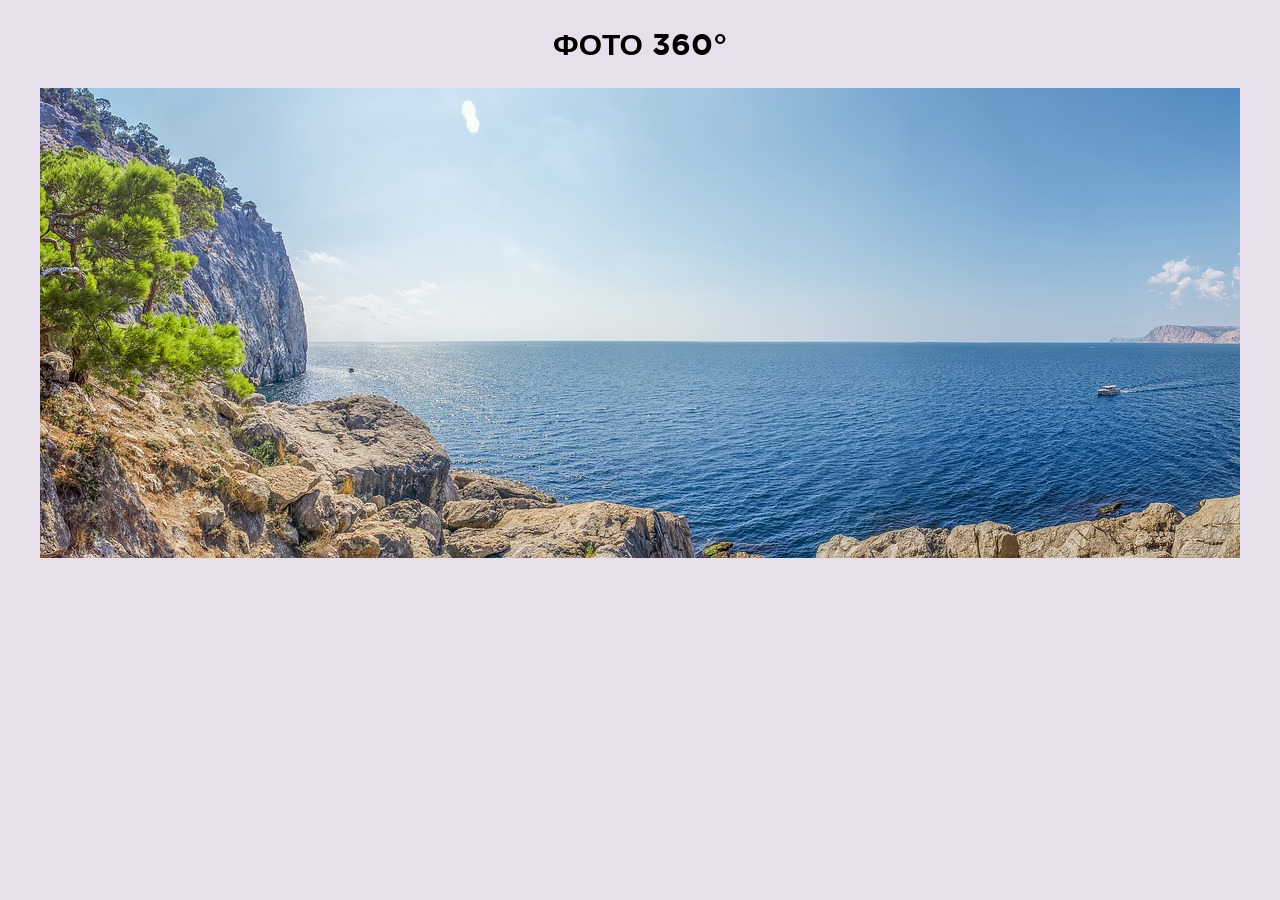
<file: index2.html>
<!DOCTYPE html>
<html lang="en">
<head>
    <meta charset="UTF-8">
    <meta name="viewport" content="width=device-width, initial-scale=1.0">
    <meta http-equiv="X-UA-Compatible" content="ie=edge">
    <link rel="shortcut icon" href="favicon.ico" type="image/x-icon">
    <link rel="stylesheet" href="css/styles.css">
    <title>monticello</title>
</head>
<body class="index2">

  <h1 class="index2__title">фото 360&#176;</h1>
  <div class="panorama">
    <img src="img/panor.jpg" alt="foto">

   </div>
        <script src="js/jquery.min.js"></script>
        <script src="js/panorama_viewer.js"></script>
        <script src="js/scripts2.js"></script>
        
</body>
</html>
</file>
<file: css/styles.css>
@import url("https://fonts.googleapis.com/css?family=Open+Sans:300,400i,700&display=swap");
/*! normalize.css v8.0.1 | MIT License | github.com/necolas/normalize.css */
/* Document
   ========================================================================== */
/**
 * 1. Correct the line height in all browsers.
 * 2. Prevent adjustments of font size after orientation changes in iOS.
 */
html {
  line-height: 1.15;
  /* 1 */
  -webkit-text-size-adjust: 100%;
  /* 2 */ }

/* Sections
   ========================================================================== */
/**
 * Remove the margin in all browsers.
 */
body {
  margin: 0; }

/**
 * Render the `main` element consistently in IE.
 */
main {
  display: block; }

/**
 * Correct the font size and margin on `h1` elements within `section` and
 * `article` contexts in Chrome, Firefox, and Safari.
 */
h1 {
  font-size: 2em;
  margin: 0.67em 0; }

/* Grouping content
   ========================================================================== */
/**
 * 1. Add the correct box sizing in Firefox.
 * 2. Show the overflow in Edge and IE.
 */
hr {
  -webkit-box-sizing: content-box;
  box-sizing: content-box;
  /* 1 */
  height: 0;
  /* 1 */
  overflow: visible;
  /* 2 */ }

/**
 * 1. Correct the inheritance and scaling of font size in all browsers.
 * 2. Correct the odd `em` font sizing in all browsers.
 */
pre {
  font-family: monospace, monospace;
  /* 1 */
  font-size: 1em;
  /* 2 */ }

/* Text-level semantics
   ========================================================================== */
/**
 * Remove the gray background on active links in IE 10.
 */
a {
  background-color: transparent; }

/**
 * 1. Remove the bottom border in Chrome 57-
 * 2. Add the correct text decoration in Chrome, Edge, IE, Opera, and Safari.
 */
abbr[title] {
  border-bottom: none;
  /* 1 */
  text-decoration: underline;
  /* 2 */
  -webkit-text-decoration: underline dotted;
  text-decoration: underline dotted;
  /* 2 */ }

/**
 * Add the correct font weight in Chrome, Edge, and Safari.
 */
b,
strong {
  font-weight: bolder; }

/**
 * 1. Correct the inheritance and scaling of font size in all browsers.
 * 2. Correct the odd `em` font sizing in all browsers.
 */
code,
kbd,
samp {
  font-family: monospace, monospace;
  /* 1 */
  font-size: 1em;
  /* 2 */ }

/**
 * Add the correct font size in all browsers.
 */
small {
  font-size: 80%; }

/**
 * Prevent `sub` and `sup` elements from affecting the line height in
 * all browsers.
 */
sub,
sup {
  font-size: 75%;
  line-height: 0;
  position: relative;
  vertical-align: baseline; }

sub {
  bottom: -0.25em; }

sup {
  top: -0.5em; }

/* Embedded content
   ========================================================================== */
/**
 * Remove the border on images inside links in IE 10.
 */
img {
  border-style: none; }

/* Forms
   ========================================================================== */
/**
 * 1. Change the font styles in all browsers.
 * 2. Remove the margin in Firefox and Safari.
 */
button,
input,
optgroup,
select,
textarea {
  font-family: inherit;
  /* 1 */
  font-size: 100%;
  /* 1 */
  line-height: 1.15;
  /* 1 */
  margin: 0;
  /* 2 */ }

/**
 * Show the overflow in IE.
 * 1. Show the overflow in Edge.
 */
button,
input {
  /* 1 */
  overflow: visible; }

/**
 * Remove the inheritance of text transform in Edge, Firefox, and IE.
 * 1. Remove the inheritance of text transform in Firefox.
 */
button,
select {
  /* 1 */
  text-transform: none; }

/**
 * Correct the inability to style clickable types in iOS and Safari.
 */
button,
[type="button"],
[type="reset"],
[type="submit"] {
  -webkit-appearance: button; }

/**
 * Remove the inner border and padding in Firefox.
 */
button::-moz-focus-inner,
[type="button"]::-moz-focus-inner,
[type="reset"]::-moz-focus-inner,
[type="submit"]::-moz-focus-inner {
  border-style: none;
  padding: 0; }

/**
 * Restore the focus styles unset by the previous rule.
 */
button:-moz-focusring,
[type="button"]:-moz-focusring,
[type="reset"]:-moz-focusring,
[type="submit"]:-moz-focusring {
  outline: 1px dotted ButtonText; }

/**
 * Correct the padding in Firefox.
 */
fieldset {
  padding: 0.35em 0.75em 0.625em; }

/**
 * 1. Correct the text wrapping in Edge and IE.
 * 2. Correct the color inheritance from `fieldset` elements in IE.
 * 3. Remove the padding so developers are not caught out when they zero out
 *    `fieldset` elements in all browsers.
 */
legend {
  -webkit-box-sizing: border-box;
  box-sizing: border-box;
  /* 1 */
  color: inherit;
  /* 2 */
  display: table;
  /* 1 */
  max-width: 100%;
  /* 1 */
  padding: 0;
  /* 3 */
  white-space: normal;
  /* 1 */ }

/**
 * Add the correct vertical alignment in Chrome, Firefox, and Opera.
 */
progress {
  vertical-align: baseline; }

/**
 * Remove the default vertical scrollbar in IE 10+.
 */
textarea {
  overflow: auto; }

/**
 * 1. Add the correct box sizing in IE 10.
 * 2. Remove the padding in IE 10.
 */
[type="checkbox"],
[type="radio"] {
  -webkit-box-sizing: border-box;
  box-sizing: border-box;
  /* 1 */
  padding: 0;
  /* 2 */ }

/**
 * Correct the cursor style of increment and decrement buttons in Chrome.
 */
[type="number"]::-webkit-inner-spin-button,
[type="number"]::-webkit-outer-spin-button {
  height: auto; }

/**
 * 1. Correct the odd appearance in Chrome and Safari.
 * 2. Correct the outline style in Safari.
 */
[type="search"] {
  -webkit-appearance: textfield;
  /* 1 */
  outline-offset: -2px;
  /* 2 */ }

/**
 * Remove the inner padding in Chrome and Safari on macOS.
 */
[type="search"]::-webkit-search-decoration {
  -webkit-appearance: none; }

/**
 * 1. Correct the inability to style clickable types in iOS and Safari.
 * 2. Change font properties to `inherit` in Safari.
 */
::-webkit-file-upload-button {
  -webkit-appearance: button;
  /* 1 */
  font: inherit;
  /* 2 */ }

/* Interactive
   ========================================================================== */
/*
 * Add the correct display in Edge, IE 10+, and Firefox.
 */
details {
  display: block; }

/*
 * Add the correct display in all browsers.
 */
summary {
  display: list-item; }

/* Misc
   ========================================================================== */
/**
 * Add the correct display in IE 10+.
 */
template {
  display: none; }

/**
 * Add the correct display in IE 10.
 */
[hidden] {
  display: none; }

@font-face {
  font-family: 'gotham';
  src: url("../fonts/GothamMedium.ttf") format("truetype");
  src: url("../fonts/GothamMedium_1.ttf") format("truetype");
  font-weight: normal;
  font-style: normal; }

@font-face {
  font-family: 'gotham';
  src: url("../fonts/GothamBook.ttf") format("truetype");
  src: url("../fonts/Gotham-BookItalic.otf") format("otf");
  font-weight: normal;
  font-style: normal; }

@font-face {
  font-family: 'gotham';
  src: url("../fonts/Gotham-Bold.otf") format("otf");
  src: url("../fonts/GothamBold.ttf") format("truetype");
  font-weight: bold;
  font-style: normal; }

@-webkit-keyframes swing {
  20% {
    -webkit-transform: rotate3d(0, 0, 1, 15deg);
    transform: rotate3d(0, 0, 1, 15deg); }
  40% {
    -webkit-transform: rotate3d(0, 0, 1, -10deg);
    transform: rotate3d(0, 0, 1, -10deg); }
  60% {
    -webkit-transform: rotate3d(0, 0, 1, 5deg);
    transform: rotate3d(0, 0, 1, 5deg); }
  80% {
    -webkit-transform: rotate3d(0, 0, 1, -5deg);
    transform: rotate3d(0, 0, 1, -5deg); }
  to {
    -webkit-transform: rotate3d(0, 0, 1, 0deg);
    transform: rotate3d(0, 0, 1, 0deg); } }

@-o-keyframes swing {
  20% {
    -webkit-transform: rotate3d(0, 0, 1, 15deg);
    transform: rotate3d(0, 0, 1, 15deg); }
  40% {
    -webkit-transform: rotate3d(0, 0, 1, -10deg);
    transform: rotate3d(0, 0, 1, -10deg); }
  60% {
    -webkit-transform: rotate3d(0, 0, 1, 5deg);
    transform: rotate3d(0, 0, 1, 5deg); }
  80% {
    -webkit-transform: rotate3d(0, 0, 1, -5deg);
    transform: rotate3d(0, 0, 1, -5deg); }
  to {
    -webkit-transform: rotate3d(0, 0, 1, 0deg);
    transform: rotate3d(0, 0, 1, 0deg); } }

@keyframes swing {
  20% {
    -webkit-transform: rotate3d(0, 0, 1, 15deg);
    transform: rotate3d(0, 0, 1, 15deg); }
  40% {
    -webkit-transform: rotate3d(0, 0, 1, -10deg);
    transform: rotate3d(0, 0, 1, -10deg); }
  60% {
    -webkit-transform: rotate3d(0, 0, 1, 5deg);
    transform: rotate3d(0, 0, 1, 5deg); }
  80% {
    -webkit-transform: rotate3d(0, 0, 1, -5deg);
    transform: rotate3d(0, 0, 1, -5deg); }
  to {
    -webkit-transform: rotate3d(0, 0, 1, 0deg);
    transform: rotate3d(0, 0, 1, 0deg); } }

.swing {
  -webkit-transform-origin: top center;
  -ms-transform-origin: top center;
  -o-transform-origin: top center;
  transform-origin: top center;
  -webkit-animation-name: swing;
  -o-animation-name: swing;
  animation-name: swing; }

.animated {
  -webkit-animation-duration: 1s;
  -o-animation-duration: 1s;
  animation-duration: 1s;
  -webkit-animation-fill-mode: both;
  -o-animation-fill-mode: both;
  animation-fill-mode: both; }

.animated.delay {
  -webkit-animation-delay: 1s;
  -o-animation-delay: 1s;
  animation-delay: 1s; }

.animated.delay-5s {
  -webkit-animation-delay: 5s;
  -o-animation-delay: 5s;
  animation-delay: 5s; }

.animated.fast {
  -webkit-animation-duration: 800ms;
  -o-animation-duration: 800ms;
  animation-duration: 800ms; }

.animated.faster {
  -webkit-animation-duration: 500ms;
  -o-animation-duration: 500ms;
  animation-duration: 500ms; }

.animated.slow {
  -webkit-animation-duration: 2s;
  -o-animation-duration: 2s;
  animation-duration: 2s; }

.animated.slower {
  -webkit-animation-duration: 3s;
  -o-animation-duration: 3s;
  animation-duration: 3s; }

@media (print), (prefers-reduced-motion: reduce) {
  .animated {
    -webkit-animation-duration: 1ms !important;
    -o-animation-duration: 1ms !important;
    animation-duration: 1ms !important;
    -webkit-transition-duration: 1ms !important;
    -o-transition-duration: 1ms !important;
    transition-duration: 1ms !important;
    -webkit-animation-iteration-count: 1 !important;
    -o-animation-iteration-count: 1 !important;
    animation-iteration-count: 1 !important; } }

@-webkit-keyframes rubberBand {
  from {
    -webkit-transform: scale3d(1, 1, 1);
    transform: scale3d(1, 1, 1); }
  30% {
    -webkit-transform: scale3d(1.25, 0.75, 1);
    transform: scale3d(1.25, 0.75, 1); }
  40% {
    -webkit-transform: scale3d(0.75, 1.25, 1);
    transform: scale3d(0.75, 1.25, 1); }
  50% {
    -webkit-transform: scale3d(1.15, 0.85, 1);
    transform: scale3d(1.15, 0.85, 1); }
  65% {
    -webkit-transform: scale3d(0.95, 1.05, 1);
    transform: scale3d(0.95, 1.05, 1); }
  75% {
    -webkit-transform: scale3d(1.05, 0.95, 1);
    transform: scale3d(1.05, 0.95, 1); }
  to {
    -webkit-transform: scale3d(1, 1, 1);
    transform: scale3d(1, 1, 1); } }

@-o-keyframes rubberBand {
  from {
    -webkit-transform: scale3d(1, 1, 1);
    transform: scale3d(1, 1, 1); }
  30% {
    -webkit-transform: scale3d(1.25, 0.75, 1);
    transform: scale3d(1.25, 0.75, 1); }
  40% {
    -webkit-transform: scale3d(0.75, 1.25, 1);
    transform: scale3d(0.75, 1.25, 1); }
  50% {
    -webkit-transform: scale3d(1.15, 0.85, 1);
    transform: scale3d(1.15, 0.85, 1); }
  65% {
    -webkit-transform: scale3d(0.95, 1.05, 1);
    transform: scale3d(0.95, 1.05, 1); }
  75% {
    -webkit-transform: scale3d(1.05, 0.95, 1);
    transform: scale3d(1.05, 0.95, 1); }
  to {
    -webkit-transform: scale3d(1, 1, 1);
    transform: scale3d(1, 1, 1); } }

@keyframes rubberBand {
  from {
    -webkit-transform: scale3d(1, 1, 1);
    transform: scale3d(1, 1, 1); }
  30% {
    -webkit-transform: scale3d(1.25, 0.75, 1);
    transform: scale3d(1.25, 0.75, 1); }
  40% {
    -webkit-transform: scale3d(0.75, 1.25, 1);
    transform: scale3d(0.75, 1.25, 1); }
  50% {
    -webkit-transform: scale3d(1.15, 0.85, 1);
    transform: scale3d(1.15, 0.85, 1); }
  65% {
    -webkit-transform: scale3d(0.95, 1.05, 1);
    transform: scale3d(0.95, 1.05, 1); }
  75% {
    -webkit-transform: scale3d(1.05, 0.95, 1);
    transform: scale3d(1.05, 0.95, 1); }
  to {
    -webkit-transform: scale3d(1, 1, 1);
    transform: scale3d(1, 1, 1); } }

.rubberBand {
  -webkit-animation-name: rubberBand;
  -o-animation-name: rubberBand;
  animation-name: rubberBand; }

@-webkit-keyframes shake {
  from,
  to {
    -webkit-transform: translate3d(0, 0, 0);
    transform: translate3d(0, 0, 0); }
  10%,
  30%,
  50%,
  70%,
  90% {
    -webkit-transform: translate3d(-10px, 0, 0);
    transform: translate3d(-10px, 0, 0); }
  20%,
  40%,
  60%,
  80% {
    -webkit-transform: translate3d(10px, 0, 0);
    transform: translate3d(10px, 0, 0); } }

* {
  -webkit-box-sizing: border-box;
  box-sizing: border-box; }

html {
  height: 100%;
  font-size: 10px;
  scroll-behavior: smooth; }

body {
  height: 100%;
  min-height: 100%;
  font: 1.5rem/1.6 "gotham", sans-serif;
  margin: 0;
  padding: 0;
  position: relative; }

header {
  position: absolute;
  top: 0;
  left: 0;
  right: 0;
  z-index: 1; }

.container {
  margin: 0 auto;
  max-width: 1170px; }

.section {
  display: -webkit-box;
  display: -ms-flexbox;
  display: flex;
  -webkit-box-orient: vertical;
  -webkit-box-direction: normal;
  -ms-flex-direction: column;
  flex-direction: column;
  -webkit-box-align: center;
  -ms-flex-align: center;
  align-items: center;
  -webkit-box-pack: center;
  -ms-flex-pack: center;
  justify-content: center;
  color: #2c4058; }

.logo {
  display: block; }
  @media screen and (max-width: 768px) {
    .logo {
      position: absolute;
      top: 20%; } }

.logo:hover {
  opacity: .5;
  -webkit-transition: all .4s ease-in;
  -o-transition: all .4s ease-in;
  transition: all .4s ease-in; }

.cover {
  min-height: 100vh;
  padding: 80px 0;
  background-color: #0e0d1b;
  background-size: cover;
  background-position: center;
  display: -webkit-box;
  display: -ms-flexbox;
  display: flex;
  -webkit-box-align: center;
  -ms-flex-align: center;
  align-items: center;
  -webkit-box-pack: center;
  -ms-flex-pack: center;
  justify-content: center; }

.socials {
  padding: 0;
  margin: 0;
  list-style: none; }
  @media screen and (max-width: 1024px) {
    .socials {
      margin-top: 30px; } }

.social {
  display: inline-block;
  margin: 10px; }

.social__link {
  width: 32px;
  height: 32px;
  color: #fff;
  display: inline-block;
  text-align: center;
  line-height: 32px;
  border: 1px solid #fff;
  border-radius: 50%;
  -webkit-transition: all .2s ease-in-out;
  -o-transition: all .2s ease-in-out;
  transition: all .2s ease-in-out; }

.social__link:hover,
.social__link:active,
.social__link:focus {
  -webkit-transform: scale(1.3);
  -ms-transform: scale(1.3);
  -o-transform: scale(1.3);
  transform: scale(1.3); }

.navbar {
  padding-top: 55px;
  margin: 0 auto;
  display: -webkit-box;
  display: -ms-flexbox;
  display: flex;
  -webkit-box-orient: horizontal;
  -webkit-box-direction: normal;
  -ms-flex-flow: row nowrap;
  flex-flow: row nowrap;
  -webkit-box-pack: justify;
  -ms-flex-pack: justify;
  justify-content: space-between;
  -webkit-box-flex: 2;
  -ms-flex-positive: 2;
  flex-grow: 2;
  flex-grow: 0;
  display: flex;
  -webkit-box-align: center;
  -ms-flex-align: center;
  align-items: center; }

.links {
  font-family: "gotham", sans-serif;
  padding: 0;
  display: -webkit-box;
  display: -ms-flexbox;
  display: flex;
  -webkit-box-orient: horizontal;
  -webkit-box-direction: normal;
  -ms-flex-flow: row nowrap;
  flex-flow: row nowrap;
  -webkit-box-pack: justify;
  -ms-flex-pack: justify;
  justify-content: space-between;
  margin: 0 60px;
  list-style: none;
  text-transform: uppercase;
  width: 500px;
  font-size: 1.4rem; }
  .links__li a {
    display: -webkit-box;
    display: -ms-flexbox;
    display: flex;
    -webkit-box-orient: horizontal;
    -webkit-box-direction: normal;
    -ms-flex-flow: row nowrap;
    flex-flow: row nowrap;
    -webkit-box-pack: justify;
    -ms-flex-pack: justify;
    justify-content: space-between;
    -webkit-box-align: center;
    -ms-flex-align: center;
    align-items: center;
    text-decoration: none;
    color: #fff; }
  .links .links__li:hover .menu__p {
    opacity: .6; }
  .links .links__li:hover .point {
    background-color: #fff; }

.scroll {
  border: 1px solid #fff;
  border-radius: 50%;
  display: block;
  width: 40px;
  padding: 11px;
  text-align: center;
  margin-bottom: 40px;
  position: absolute;
  bottom: 50px; }

.scroll:hover {
  opacity: .6; }

.introduction {
  text-transform: uppercase;
  color: #fff;
  text-align: center; }

.title {
  font-size: 8rem;
  margin: 0;
  padding: 0 20px; }
  @media screen and (max-width: 624px) {
    .title {
      font-size: 4rem; } }

.subtitle {
  font-size: 1.8rem;
  padding: 0 20px;
  letter-spacing: 5px;
  margin: 0; }
  @media screen and (max-width: 624px) {
    .subtitle {
      font-size: 1.3rem;
      max-width: 400px;
      padding: 10px; } }

.point {
  content: '';
  width: 10px;
  height: 10px;
  margin-right: 10px;
  border-radius: 50%;
  border: 1px solid #fff; }

.titles {
  font-size: 4.4rem;
  text-transform: uppercase;
  font-weight: 800;
  padding: 20px;
  margin: 100px 0;
  position: relative; }
  @media screen and (max-width: 1024px) {
    .titles {
      font-size: 3rem;
      margin: 20px; } }

.titles:before {
  content: "";
  position: absolute;
  left: 35%;
  top: 10%;
  width: 30%;
  height: 2px;
  background: #2c4058; }

.block {
  display: -webkit-box;
  display: -ms-flexbox;
  display: flex;
  -webkit-box-orient: horizontal;
  -webkit-box-direction: normal;
  -ms-flex-direction: row;
  flex-direction: row;
  position: relative; }
  @media screen and (max-width: 1024px) {
    .block {
      display: -webkit-box;
      display: -ms-flexbox;
      display: flex;
      -webkit-box-align: center;
      -ms-flex-align: center;
      align-items: center;
      -webkit-box-pack: center;
      -ms-flex-pack: center;
      justify-content: center;
      -webkit-box-orient: vertical;
      -webkit-box-direction: normal;
      -ms-flex-direction: column;
      flex-direction: column; } }
  .block__img {
    -webkit-box-shadow: -210px -70px 0 0 #55b7ff;
    box-shadow: -210px -70px 0 0 #55b7ff; }
    @media screen and (max-width: 1024px) {
      .block__img {
        display: none; } }
  .block__img2 {
    -webkit-box-shadow: 210px 70px 0 0 #7e5aff;
    box-shadow: 210px 70px 0 0 #7e5aff;
    width: 60%; }
    @media screen and (max-width: 1024px) {
      .block__img2 {
        -webkit-box-shadow: none;
        box-shadow: none; } }
  .block__img3 {
    display: none; }
    @media screen and (max-width: 1024px) {
      .block__img3 {
        display: table;
        width: 60%; } }

.topic {
  display: -webkit-box;
  display: -ms-flexbox;
  display: flex;
  -webkit-box-orient: vertical;
  -webkit-box-direction: normal;
  -ms-flex-direction: column;
  flex-direction: column;
  -webkit-box-pack: start;
  -ms-flex-pack: start;
  justify-content: flex-start;
  max-height: 600px;
  padding: 0 10px;
  overflow: hidden; }
  @media screen and (max-width: 1024px) {
    .topic {
      -webkit-box-align: center;
      -ms-flex-align: center;
      align-items: center; } }
  .topic__text {
    font-family: "OpenSans", sans-serif;
    font-size: 18px;
    overflow: hidden; }
  .topic__description {
    display: inline-block;
    font-size: 2.2rem;
    font-weight: 300;
    margin: 0; }
  .topic__title {
    font-weight: 800;
    font-size: 4.4rem;
    margin: 0; }
    @media screen and (max-width: 768px) {
      .topic__title {
        font-size: 2rem; } }
  .topic__btn {
    width: 190px;
    height: 50px;
    text-transform: uppercase;
    border: 1px solid #2c4058;
    background-color: transparent;
    cursor: pointer;
    color: #2c4058;
    font-size: 1.4rem;
    margin: 20px 0; }
    .topic__btn:hover {
      opacity: 0.5; }

.topic2 {
  margin-right: 70px; }
  @media screen and (max-width: 1024px) {
    .topic2 {
      margin: 10px; } }

.topic1 {
  margin-left: 70px; }
  @media screen and (max-width: 1024px) {
    .topic1 {
      margin: 10px; } }

.modal1 {
  border-radius: 20px;
  background: #55b7ff;
  max-width: 400px; }

.modal2 {
  border-radius: 20px;
  background: #7e5aff;
  max-width: 400px; }

dialog::-webkit-backdrop {
  background-color: rgba(0, 0, 0, 0.8); }

dialog::backdrop {
  background-color: rgba(0, 0, 0, 0.8); }

.slick-dots {
  position: absolute;
  list-style: none;
  bottom: 200px;
  right: 40px; }
  @media screen and (max-width: 1024px) {
    .slick-dots {
      right: 0; } }

.slick-dots li button {
  line-height: 0;
  display: block;
  width: 10px;
  height: 10px;
  cursor: pointer;
  color: transparent;
  border: 0;
  outline: none;
  margin: 40px;
  background: url(../img/2.png) no-repeat 0 0/contain; }

.slick-dots li button:hover {
  background: url(../img/3.png) no-repeat 0 0/contain; }

.imgbox {
  margin-bottom: 140px; }
  @media screen and (max-width: 1024px) {
    .imgbox {
      margin-bottom: 20px; } }

.coordinate {
  font-family: "OpenSans", sans-serif;
  font-weight: 400;
  font-style: italic;
  margin: 30px 0 0 10px;
  display: inline-block; }

.section3 {
  display: -webkit-box;
  display: -ms-flexbox;
  display: flex;
  -webkit-box-pack: center;
  -ms-flex-pack: center;
  justify-content: center;
  background-image: url(../img/bgnews.png);
  background-size: cover;
  background-position: center;
  position: relative; }
  .section3__title {
    color: #fff;
    margin: 50px 10px 10px; }
  .section3__title:before {
    background: #fff; }

.container-block {
  display: -webkit-box;
  display: -ms-flexbox;
  display: flex;
  -webkit-box-orient: horizontal;
  -webkit-box-direction: normal;
  -ms-flex-direction: row;
  flex-direction: row; }

.newsblock {
  width: 340px;
  height: 515px;
  background-color: #fff;
  color: #2c4058;
  margin: 15px;
  margin-bottom: 150px; }
  .newsblock__text {
    font-family: "OpenSans", sans-serif;
    font-size: 1.8rem;
    overflow: hidden;
    max-height: 56px; }
  .newsblock__link {
    display: block;
    height: 220px;
    overflow: hidden;
    position: relative;
    text-decoration: none;
    -webkit-transition: all .4s ease-in;
    -o-transition: all .4s ease-in;
    transition: all .4s ease-in; }
    .newsblock__link:hover .newsblock__img, .newsblock__link:focus .newsblock__img, .newsblock__link:active .newsblock__img {
      -webkit-transform: translate(-50%, -50%) scale(1.2);
      -ms-transform: translate(-50%, -50%) scale(1.2);
      -o-transform: translate(-50%, -50%) scale(1.2);
      transform: translate(-50%, -50%) scale(1.2); }
  .newsblock__img {
    position: absolute;
    top: 50%;
    left: 50%;
    -webkit-transform: translate(-50%, -50%);
    -ms-transform: translate(-50%, -50%);
    -o-transform: translate(-50%, -50%);
    transform: translate(-50%, -50%);
    min-width: 100%;
    min-height: 100%;
    -webkit-transition: all .4s ease-in;
    -o-transition: all .4s ease-in;
    transition: all .4s ease-in; }
  .newsblock__title {
    font-size: 2.2rem;
    font-weight: 700;
    text-transform: uppercase;
    margin: 0; }
  .newsblock__author {
    padding: 20px; }
  .newsblock .newsblock__title:hover {
    color: #7e5aff; }

.author-link {
  text-decoration: none;
  color: #2c4058;
  width: 100%;
  display: inline-block; }

.info {
  padding-top: 20px; }
  .info__img {
    float: left;
    margin-right: 20px; }
  .info__name {
    font-size: 1.8rem;
    font-weight: 300;
    display: block;
    padding: 5px 10px 0 10px;
    text-transform: uppercase; }
  .info__date {
    font-size: 1.4rem;
    color: #55b7ff; }

.row {
  width: 80px;
  height: 80px;
  position: absolute;
  display: -webkit-box;
  display: -ms-flexbox;
  display: flex;
  -webkit-box-align: center;
  -ms-flex-align: center;
  align-items: center;
  -webkit-box-pack: center;
  -ms-flex-pack: center;
  justify-content: center;
  text-align: center;
  top: 70px;
  left: 50%;
  -webkit-transform: translateX(-50%);
  -ms-transform: translateX(-50%);
  -o-transform: translateX(-50%);
  transform: translateX(-50%);
  border: 1px solid #fff;
  border-radius: 50%;
  overflow: hidden;
  cursor: pointer; }

.plus {
  width: 30%;
  height: 30%; }

.newsblock__link:hover .row {
  opacity: .6;
  background-color: #55b7ff; }

.prev {
  position: absolute;
  top: 50%;
  left: 8%;
  opacity: .6;
  z-index: 2; }
  .prev:hover {
    background-color: #55b7ff;
    border-radius: 100%; }
  @media screen and (max-width: 1300px) {
    .prev {
      left: 3%;
      top: 50%;
      background-color: #979194;
      opacity: .6;
      border-radius: 100%; } }

.next {
  position: absolute;
  top: 50%;
  right: 8%;
  z-index: 2;
  opacity: .6; }
  .next:hover {
    background-color: #3b84d6;
    border-radius: 100%; }
  @media screen and (max-width: 1300px) {
    .next {
      right: 3%;
      top: 50%;
      background-color: #979194;
      opacity: .6;
      border-radius: 100%; } }

.section3 .slick-dots {
  -webkit-transform: rotate(-90deg);
  -ms-transform: rotate(-90deg);
  -o-transform: rotate(-90deg);
  transform: rotate(-90deg);
  position: absolute;
  bottom: -100px;
  right: 40%; }

.section3 .container {
  width: 100%; }

.section4 {
  padding-bottom: 100px; }
  .section4 .container {
    display: -webkit-box;
    display: -ms-flexbox;
    display: flex;
    -webkit-box-orient: horizontal;
    -webkit-box-direction: normal;
    -ms-flex-direction: row;
    flex-direction: row;
    -ms-flex-pack: distribute;
    justify-content: space-around; }
    @media screen and (max-width: 1170px) {
      .section4 .container {
        -webkit-box-orient: vertical;
        -webkit-box-direction: normal;
        -ms-flex-direction: column;
        flex-direction: column; } }

.s4btn {
  margin-top: 50px; }

.gallery__imgs {
  width: 50%; }

.container__img2 {
  width: 49%;
  max-height: 438px;
  display: -webkit-box;
  display: -ms-flexbox;
  display: flex;
  -webkit-box-orient: horizontal;
  -webkit-box-direction: normal;
  -ms-flex-flow: row wrap;
  flex-flow: row wrap;
  -ms-flex-pack: distribute;
  justify-content: space-around;
  -ms-flex-line-pack: justify;
  align-content: space-between; }
  @media screen and (max-width: 1170px) {
    .container__img2 {
      display: -webkit-box;
      display: -ms-flexbox;
      display: flex;
      -webkit-box-orient: vertical;
      -webkit-box-direction: normal;
      -ms-flex-direction: column;
      flex-direction: column;
      -ms-flex-pack: distribute;
      justify-content: space-around;
      -ms-flex-line-pack: justify;
      align-content: space-between; }
      .container__img2 .gal-img1, .container__img2 .gal-img2 {
        margin-right: 10px; }
      .container__img2 .gal-img1, .container__img2 .gal-img3 {
        margin-bottom: 10px; } }

@media screen and (max-width: 768px) {
  .ig {
    width: 100%; } }

.ig:hover {
  opacity: .6;
  background-color: #24ccf8; }

.index2 {
  display: -webkit-box;
  display: -ms-flexbox;
  display: flex;
  -webkit-box-orient: vertical;
  -webkit-box-direction: normal;
  -ms-flex-direction: column;
  flex-direction: column;
  -webkit-box-align: center;
  -ms-flex-align: center;
  align-items: center;
  background-color: #e7e0ec; }
  .index2__title {
    text-transform: uppercase; }

.pv-inner {
  max-width: 1200px; }

.row2 {
  width: 80px;
  height: 80px;
  position: absolute;
  top: -250px;
  left: 50%;
  -webkit-transform: translateX(-50%);
  -ms-transform: translateX(-50%);
  -o-transform: translateX(-50%);
  transform: translateX(-50%);
  border: 1px solid #fff;
  border-radius: 50%;
  overflow: hidden;
  cursor: pointer; }

.in2 {
  position: relative; }

.firstHeading {
  color: #0086bb; }

footer {
  height: 60vh;
  color: #fff;
  background-size: cover;
  background-position: center;
  display: -webkit-box;
  display: -ms-flexbox;
  display: flex;
  -webkit-box-align: center;
  -ms-flex-align: center;
  align-items: center;
  -webkit-box-pack: center;
  -ms-flex-pack: center;
  justify-content: center;
  position: relative; }

.end-container {
  width: 774px;
  margin: auto; }

.blockend1 {
  display: inline-block;
  display: -webkit-box;
  display: -ms-flexbox;
  display: flex;
  -webkit-box-orient: horizontal;
  -webkit-box-direction: normal;
  -ms-flex-direction: row;
  flex-direction: row;
  -webkit-box-pack: justify;
  -ms-flex-pack: justify;
  justify-content: space-between; }
  @media screen and (max-width: 900px) {
    .blockend1 {
      display: -webkit-box;
      display: -ms-flexbox;
      display: flex;
      -webkit-box-orient: vertical;
      -webkit-box-direction: normal;
      -ms-flex-direction: column;
      flex-direction: column;
      -webkit-box-align: center;
      -ms-flex-align: center;
      align-items: center; } }

.blockend2 {
  display: -webkit-box;
  display: -ms-flexbox;
  display: flex;
  -webkit-box-orient: horizontal;
  -webkit-box-direction: normal;
  -ms-flex-direction: row;
  flex-direction: row;
  -webkit-box-pack: start;
  -ms-flex-pack: start;
  justify-content: flex-start;
  font-size: 1.4rem;
  font-weight: 200;
  margin: 30px 0; }
  @media screen and (max-width: 900px) {
    .blockend2 {
      display: -webkit-box;
      display: -ms-flexbox;
      display: flex;
      -webkit-box-orient: vertical;
      -webkit-box-direction: normal;
      -ms-flex-direction: column;
      flex-direction: column;
      -webkit-box-align: center;
      -ms-flex-align: center;
      align-items: center; } }
  .blockend2__rights {
    padding-right: 30px;
    display: inline-block; }
    @media screen and (max-width: 900px) {
      .blockend2__rights {
        padding: 20px 0; } }
  .blockend2 span + span:before {
    content: '';
    margin-right: 20px;
    padding: 5px;
    border-left: 1px solid #fff; }
    @media screen and (max-width: 900px) {
      .blockend2 span + span:before {
        display: none; } }

.cbf {
  color: #3b84d6;
  padding-right: 10px; }

.formbtn {
  padding: 10px;
  margin-left: 80px; }
  @media screen and (max-width: 900px) {
    .formbtn {
      margin: 20px auto; } }

.contactblock {
  min-width: 400px;
  width: 774px;
  background-color: #fff;
  position: absolute;
  bottom: 380px;
  color: #2c4058;
  display: -webkit-box;
  display: -ms-flexbox;
  display: flex;
  -webkit-box-align: stretch;
  -ms-flex-align: stretch;
  align-items: stretch;
  -webkit-box-orient: vertical;
  -webkit-box-direction: normal;
  -ms-flex-direction: column;
  flex-direction: column;
  -webkit-box-pack: justify;
  -ms-flex-pack: justify;
  justify-content: space-between;
  text-align: center; }
  .contactblock .titles {
    margin: 50px; }
  @media screen and (max-width: 900px) {
    .contactblock {
      width: 70%; } }
  .contactblock__gen {
    display: -webkit-box;
    display: -ms-flexbox;
    display: flex;
    -webkit-box-orient: horizontal;
    -webkit-box-direction: normal;
    -ms-flex-direction: row;
    flex-direction: row;
    -webkit-box-pack: justify;
    -ms-flex-pack: justify;
    justify-content: space-between;
    margin: 0 50px 50px; }
    @media screen and (max-width: 900px) {
      .contactblock__gen {
        -webkit-box-orient: vertical;
        -webkit-box-direction: normal;
        -ms-flex-direction: column;
        flex-direction: column;
        -webkit-box-align: start;
        -ms-flex-align: start;
        align-items: flex-start; } }
    .contactblock__gen--left {
      display: -webkit-box;
      display: -ms-flexbox;
      display: flex;
      -webkit-box-orient: vertical;
      -webkit-box-direction: normal;
      -ms-flex-direction: column;
      flex-direction: column; }
    .contactblock__gen--right {
      display: -webkit-box;
      display: -ms-flexbox;
      display: flex;
      -webkit-box-orient: vertical;
      -webkit-box-direction: normal;
      -ms-flex-direction: column;
      flex-direction: column;
      -webkit-box-align: end;
      -ms-flex-align: end;
      align-items: flex-end; }

.form {
  width: 40%;
  display: -webkit-box;
  display: -ms-flexbox;
  display: flex;
  -webkit-box-orient: vertical;
  -webkit-box-direction: normal;
  -ms-flex-direction: column;
  flex-direction: column; }
  @media screen and (max-width: 900px) {
    .form {
      width: 100%; } }
  .form__input {
    padding-bottom: 10px;
    margin: 0 0 30px 0;
    border: none;
    border-bottom: 1px solid #000; }

.contact-text {
  text-align: left;
  margin: 0 0 25px 0; }

.contactlink {
  text-decoration: none;
  color: #2c4058; }

.navbar ul.links {
  margin-left: auto;
  margin-right: 50px;
  list-style: none;
  display: -webkit-box;
  display: -ms-flexbox;
  display: flex;
  -webkit-box-align: center;
  -ms-flex-align: center;
  align-items: center;
  -webkit-transition: 0.4s ease all, 0s ease background;
  -o-transition: 0.4s ease all, 0s ease background;
  transition: 0.4s ease all, 0s ease background; }

.navbar ul.links li {
  text-transform: uppercase;
  padding: 0 15px;
  height: 65px;
  display: -webkit-box;
  display: -ms-flexbox;
  display: flex;
  -webkit-box-pack: center;
  -ms-flex-pack: center;
  justify-content: center;
  -webkit-box-align: center;
  -ms-flex-align: center;
  align-items: center;
  -webkit-transition: 0.4s ease all, 0s ease margin;
  -o-transition: 0.4s ease all, 0s ease margin;
  transition: 0.4s ease all, 0s ease margin; }

.navbar.sticky {
  position: fixed;
  z-index: 40;
  background: #0086bb;
  opacity: .6;
  width: 100%;
  padding: 10px; }

.navbar.sticky ~ main {
  position: relative;
  z-index: 20;
  top: 65px; }

@media screen and (max-width: 850px) {
  .navbar .right {
    height: 0;
    overflow: hidden; }
  .toggle {
    position: absolute;
    top: 32.5px;
    right: 20px;
    z-index: 99;
    -webkit-transform: translateY(-50%);
    -ms-transform: translateY(-50%);
    -o-transform: translateY(-50%);
    transform: translateY(-50%);
    cursor: pointer;
    width: 40px;
    height: 40px;
    display: -webkit-box;
    display: -ms-flexbox;
    display: flex;
    -webkit-box-orient: vertical;
    -webkit-box-direction: normal;
    -ms-flex-direction: column;
    flex-direction: column;
    -webkit-box-pack: center;
    -ms-flex-pack: center;
    justify-content: center;
    -webkit-box-align: center;
    -ms-flex-align: center;
    align-items: center; }
  .toggle > * {
    width: 80%;
    height: 2px;
    background: #fff;
    margin: 3px 0; }
  .navbar.collapsed .toggle .line1 {
    -webkit-transform: rotate(-45deg) translate(-4px, 5px);
    -ms-transform: rotate(-45deg) translate(-4px, 5px);
    -o-transform: rotate(-45deg) translate(-4px, 5px);
    transform: rotate(-45deg) translate(-4px, 5px); }
  .navbar.collapsed .toggle .line2 {
    opacity: 0; }
  .navbar.collapsed .toggle .line3 {
    -webkit-transform: rotate(45deg) translate(-5px, -6px);
    -ms-transform: rotate(45deg) translate(-5px, -6px);
    -o-transform: rotate(45deg) translate(-5px, -6px);
    transform: rotate(45deg) translate(-5px, -6px); }
  .navbar.collapsed .logo {
    position: absolute;
    z-index: 44; }
  .navbar .links {
    position: fixed;
    background: #0086bb;
    font-family: "Nunito";
    z-index: 40;
    top: 0;
    left: -100%;
    -webkit-box-orient: vertical;
    -webkit-box-direction: normal;
    -ms-flex-direction: column;
    flex-direction: column;
    -webkit-box-pack: start;
    -ms-flex-pack: start;
    justify-content: start;
    width: 45vw;
    height: 100vh; }
  .navbar .links li:first-child {
    margin-top: 80px; }
  .navbar.collapsed .links {
    left: 0; }
  .navbar.collapsed .links a {
    color: #fff; }
  .navbar.collapsed .links li {
    width: 100%; }
  .navbar.collapsed .links li:hover a {
    color: #080808; }
  .navbar.collapsed .right {
    position: fixed;
    font-family: "Nunito";
    width: 45vw;
    text-align: center;
    height: auto;
    bottom: 40px;
    left: 22.5vw;
    -webkit-transform: translateX(-50%);
    -ms-transform: translateX(-50%);
    -o-transform: translateX(-50%);
    transform: translateX(-50%);
    z-index: 45; }
  .navbar.collapsed ~ main {
    -webkit-filter: blur(1px);
    filter: blur(1px);
    opacity: 0.8; }
  .navbar.sticky {
    position: fixed;
    z-index: 40; } }
</file>
